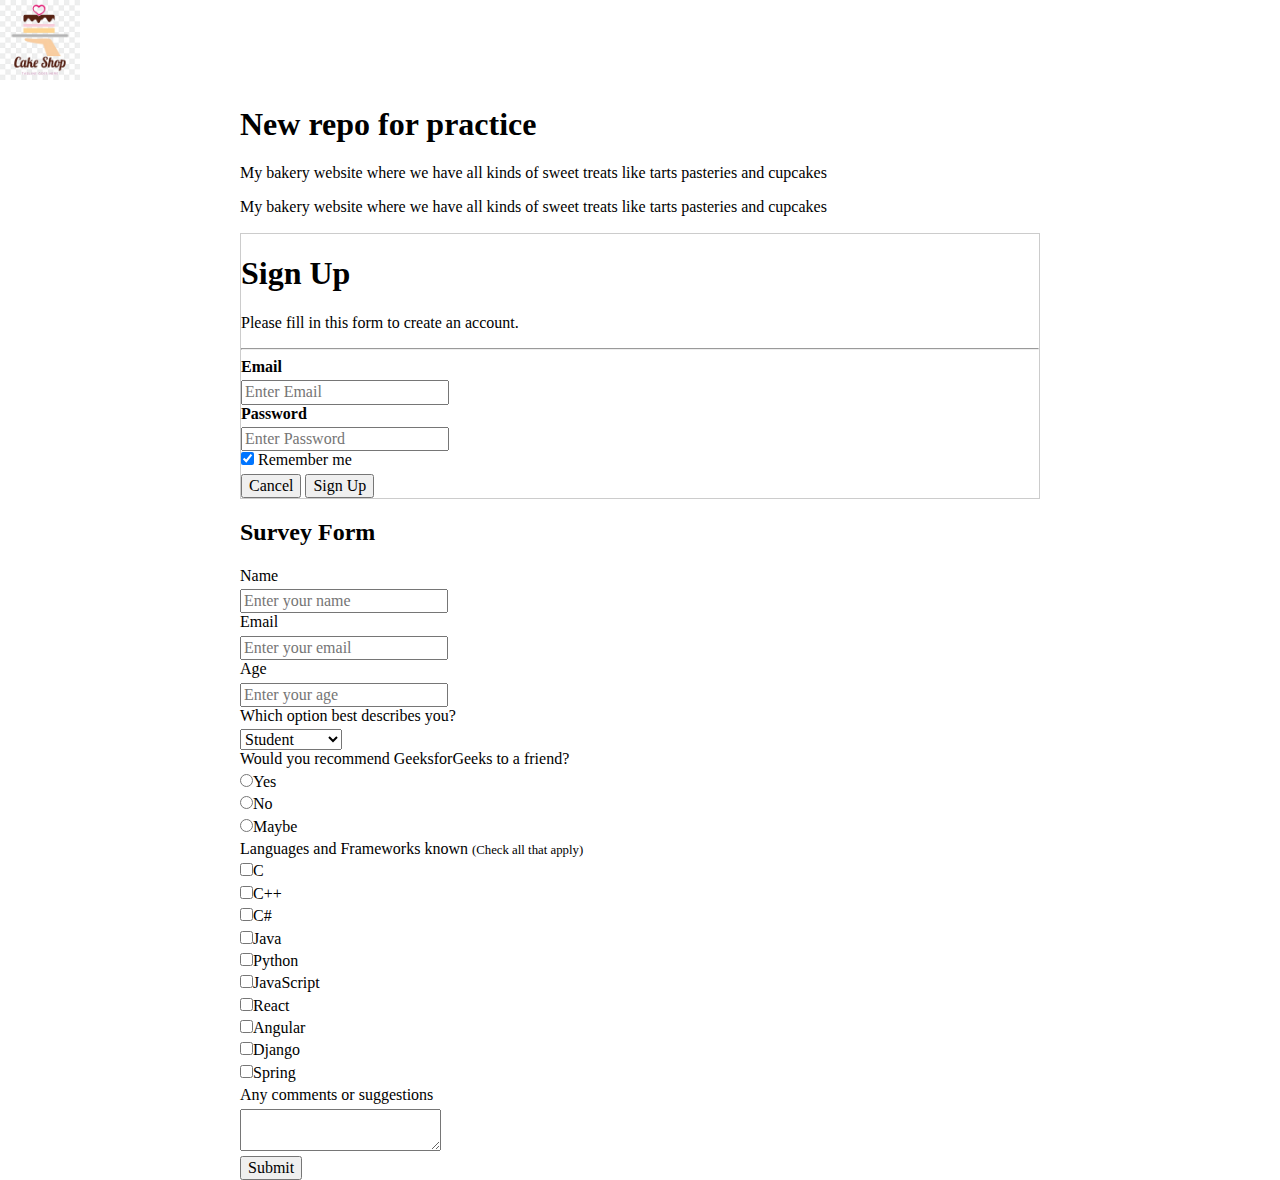
<file: index.html>
<!doctype html>
<html class="no-js" lang="en">

<head>
  <meta charset="utf-8">
  <title>Responsive Layouts</title>
  <meta name="description" content="This site will serve as the hub for many sub responsive layouts">
  <meta name="viewport" content="width=device-width, initial-scale=1">

  <meta property="og:title" content="">
  <meta property="og:type" content="">
  <meta property="og:url" content="">
  <meta property="og:image" content="">

  <link rel="manifest" href="site.webmanifest">
  <link rel="apple-touch-icon" href="icon.png">
  <!-- Place favicon.ico in the root directory -->

  <link rel="stylesheet" href="css/normalize.css">
  <link rel="stylesheet" href="css/main.css">

  <meta name="theme-color" content="#fafafa">
</head>
<header>
  <img class="logo" src="img/Cake Logo.png" alt="">
 </header>
<main class="bakery-form-main">
 <h1>New repo for practice</h1>
<p>My bakery website where we have all kinds of sweet treats like tarts pasteries and cupcakes</p>
<p>My bakery website where we have all kinds of sweet treats like tarts pasteries and cupcakes</p>
<form action="thankyou.html" style="border:1px solid #ccc">
  <div class="tupperware">
    <h1>Sign Up</h1>
    <p>Please fill in this form to create an account.</p>
    <hr>

    <label for="email"><b>Email</b></label>
    <input id="email" placeholder="Enter Email" name="email" required>

    <label for="psw"><b>Password</b></label>
    <input id="password" placeholder="Enter Password" name="psw" required>

    <label>
      <input type="checkbox" checked="checked" name="remember"> Remember me
    </label>

    <div class="form-buttons">
      <button type="button" class="cancelbtn">Cancel</button>
      <button type="submit" class="signupbtn">Sign Up</button>
    </div>
  </div>
</form>

<h2>Survey Form</h2>
<form action="./thankyou.html">

  <!-- Details -->
  <div class="form-control">
    <label for="name" id="label-name">
        Name
    </label>

    <!-- Input Type Text -->
    <input type="text" id="name" 
           placeholder="Enter your name" />
</div>

<div class="form-control">
    <label for="email" id="label-email">
        Email
    </label>

    <!-- Input Type Email-->
    <input type="email" id="email" 
           placeholder="Enter your email" />
</div>

<div class="form-control">
    <label for="age" id="label-age">
        Age
    </label>

    <!-- Input Type Text -->
    <input type="text" id="age" 
           placeholder="Enter your age" />
</div>

<div class="form-control">
    <label for="role" id="label-role">
        Which option best describes you?
    </label>

    <!-- Dropdown options -->
    <select name="role" id="role">
        <option value="student">Student</option>
        <option value="intern">Intern</option>
        <option value="professional">
            Professional
        </option>
        <option value="other">Other</option>
    </select>
</div>

<div class="form-control">
    <label>
        Would you recommend GeeksforGeeks
        to a friend?
    </label>

    <!-- Input Type Radio Button -->
    <label for="recommed-1">
        <input type="radio" id="recommed-1" 
               name="recommed">Yes
          </input>
    </label>
    <label for="recommed-2">
        <input type="radio" id="recommed-2" 
               name="recommed">No
          </input>
    </label>
    <label for="recommed-3">
        <input type="radio" id="recommed-3" 
               name="recommed">Maybe
          </input>
    </label>
</div>

<div class="form-control">
    <label>Languages and Frameworks known
        <small>(Check all that apply)</small>
    </label>
    <!-- Input Type Checkbox -->
    <label for="inp-1">
        <input type="checkbox" name="inp">C
          </input>
      </label>
    <label for="inp-2">
        <input type="checkbox" name="inp">C++
          </input>
    </label>
    <label for="inp-3">
        <input type="checkbox" name="inp">C#
          </input>
    </label>
    <label for="inp-4">
        <input type="checkbox" name="inp">Java
          </input>
    </label>
    <label for="inp-5">
        <input type="checkbox" name="inp">Python
          </input>
    </label>
    <label for="inp-6">
        <input type="checkbox" name="inp">JavaScript
          </input>
    </label>
    <label for="inp-7">
        <input type="checkbox" name="inp">React
          </input>
    </label>
    <label for="inp-7">
        <input type="checkbox" name="inp">Angular
          </input>
    </label>
    <label for="inp-7">
        <input type="checkbox" name="inp">Django
          </input>
    </label>
    <label for="inp-7">
        <input type="checkbox" name="inp">Spring
          </input>
    </label>
</div>

<div class="form-control">
    <label for="comment">
        Any comments or suggestions
    </label>

    <!-- multi-line text input control -->
    <textarea name="comment" id="comment" 
              placeholder="Enter your comment here">
    </textarea>
</div>

<!-- Multi-line Text Input Control -->
<button id="submit" type="button" value="submit">
    Submit
</button>
</form>



  <script src="js/main.js"></script>
</body>

</html>
</file>
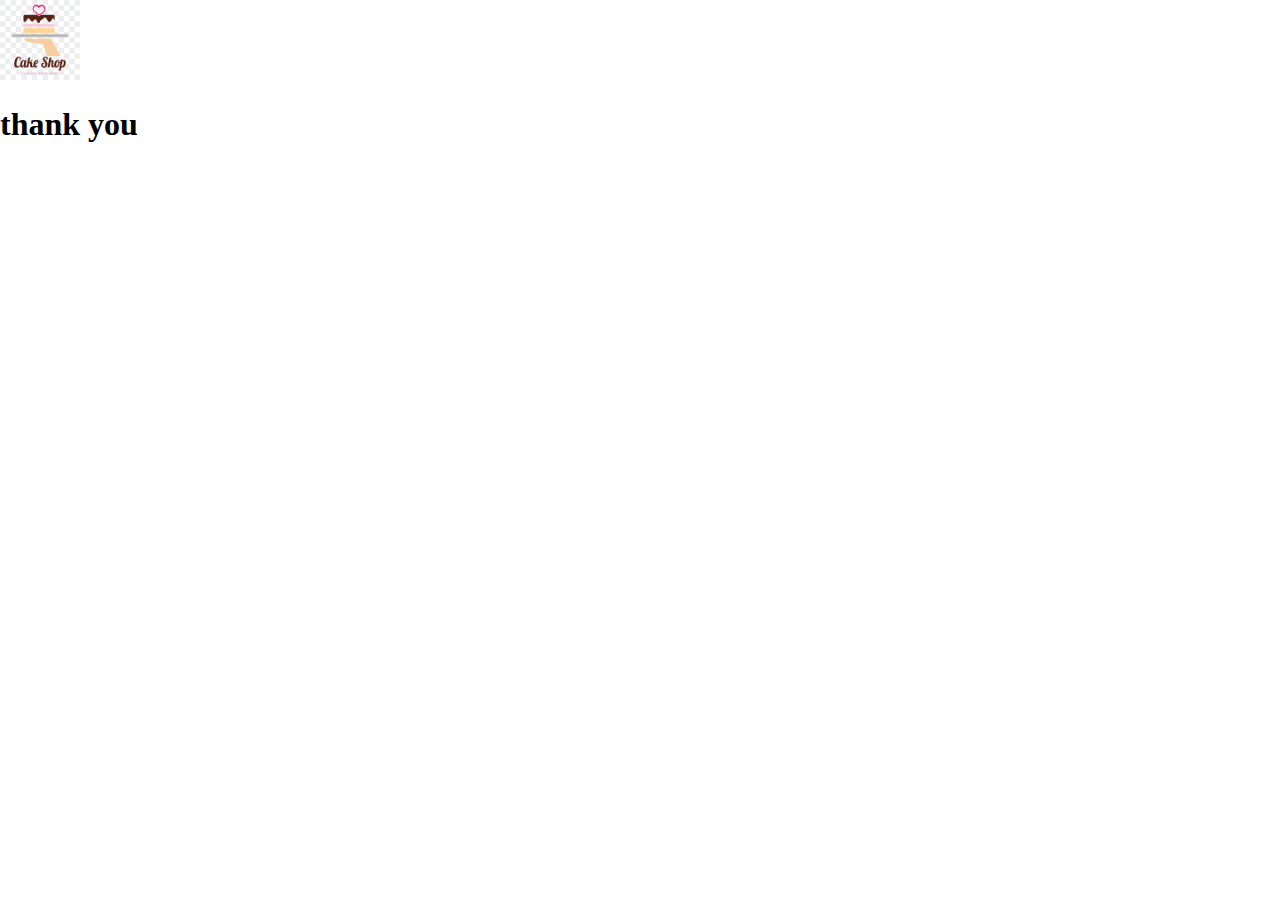
<file: thankyou.html>
<!doctype html>
<html class="no-js" lang="en">

<head>
  <meta charset="utf-8">
  <title>Responsive Layouts</title>
  <meta name="description" content="This site will serve as the hub for many sub responsive layouts">
  <meta name="viewport" content="width=device-width, initial-scale=1">

  <meta property="og:title" content="">
  <meta property="og:type" content="">
  <meta property="og:url" content="">
  <meta property="og:image" content="">

  <link rel="manifest" href="site.webmanifest">
  <link rel="apple-touch-icon" href="icon.png">
  <!-- Place favicon.ico in the root directory -->

  <link rel="stylesheet" href="css/normalize.css">
  <link rel="stylesheet" href="css/main.css">

  <meta name="theme-color" content="#fafafa">
</head>
<header>
  <img class="logo" src="img/Cake Logo.png" alt="">
 </header>
 <h1>thank you</h1>

<body>
  <!-- Place your site's HTML here -->
  <script src="js/main.js"></script>
</body>

</html>
</file>
<file: css/main.css>
/* Place CSS styles here */
main{
    max-width: 800px;
    margin-left: auto;
    margin-right: auto;
}
label{
    display: block;
    margin-bottom: 4px;
}

.logo{ 
    width: 80px;
}

.form-input{ 
    border-radius: 16px;
    margin-bottom: 16px;
}
</file>
